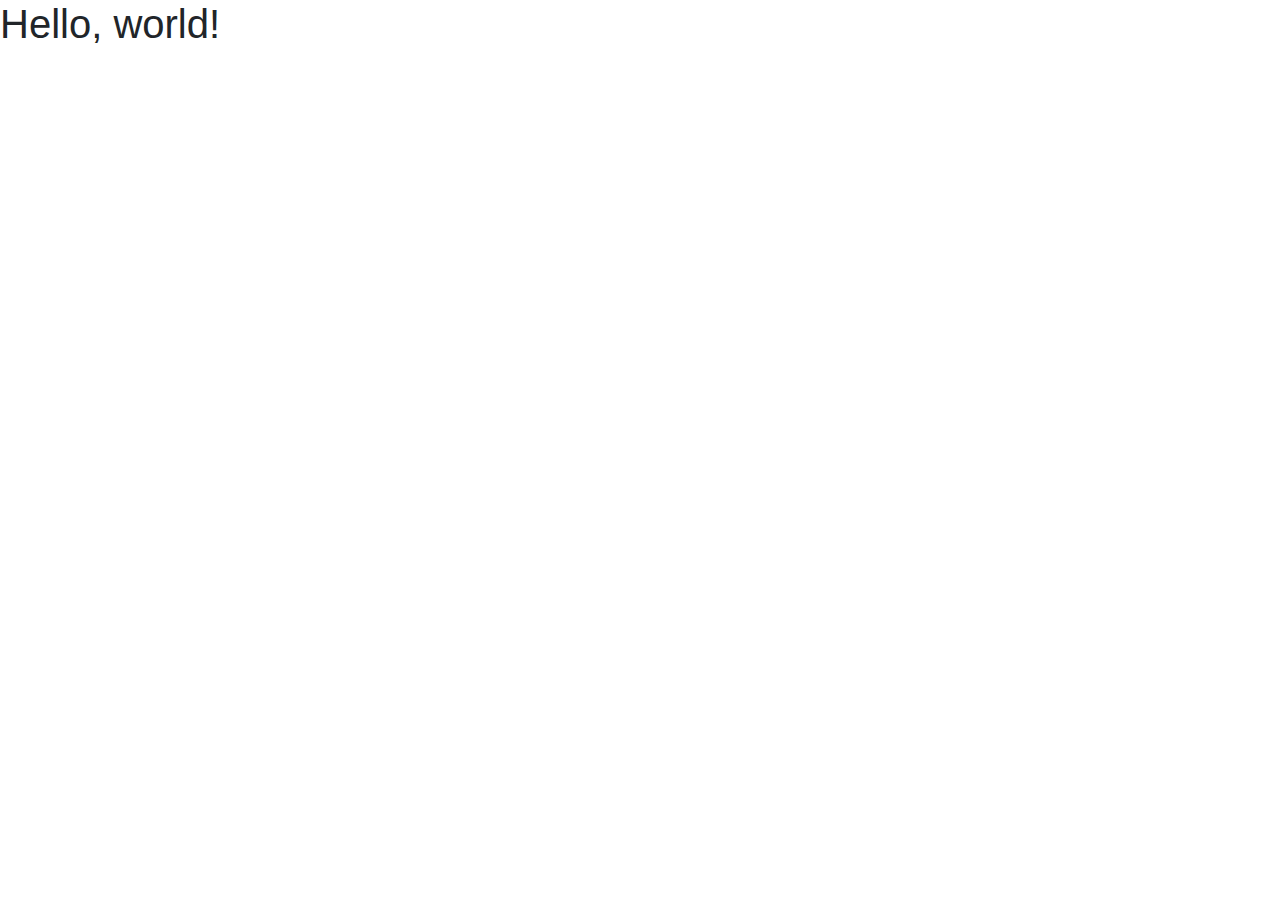
<file: html/aboutMe.html>
<!doctype html>
<html lang="en">
  <head>
    <!-- Required meta tags -->
    <meta charset="utf-8">
    <meta name="viewport" content="width=device-width, initial-scale=1, shrink-to-fit=no">

    <!-- Bootstrap CSS -->
    <link rel="stylesheet" href="https://maxcdn.bootstrapcdn.com/bootstrap/4.0.0/css/bootstrap.min.css" integrity="sha384-Gn5384xqQ1aoWXA+058RXPxPg6fy4IWvTNh0E263XmFcJlSAwiGgFAW/dAiS6JXm" crossorigin="anonymous">

    <title>Hello, world!</title>
  </head>
  <body>
    <h1>Hello, world!</h1>

    <!-- Optional JavaScript -->
    <!-- jQuery first, then Popper.js, then Bootstrap JS -->
    <script src="https://code.jquery.com/jquery-3.2.1.slim.min.js" integrity="sha384-KJ3o2DKtIkvYIK3UENzmM7KCkRr/rE9/Qpg6aAZGJwFDMVNA/GpGFF93hXpG5KkN" crossorigin="anonymous"></script>
    <script src="https://cdnjs.cloudflare.com/ajax/libs/popper.js/1.12.9/umd/popper.min.js" integrity="sha384-ApNbgh9B+Y1QKtv3Rn7W3mgPxhU9K/ScQsAP7hUibX39j7fakFPskvXusvfa0b4Q" crossorigin="anonymous"></script>
    <script src="https://maxcdn.bootstrapcdn.com/bootstrap/4.0.0/js/bootstrap.min.js" integrity="sha384-JZR6Spejh4U02d8jOt6vLEHfe/JQGiRRSQQxSfFWpi1MquVdAyjUar5+76PVCmYl" crossorigin="anonymous"></script>
  </body>
</html>
</file>
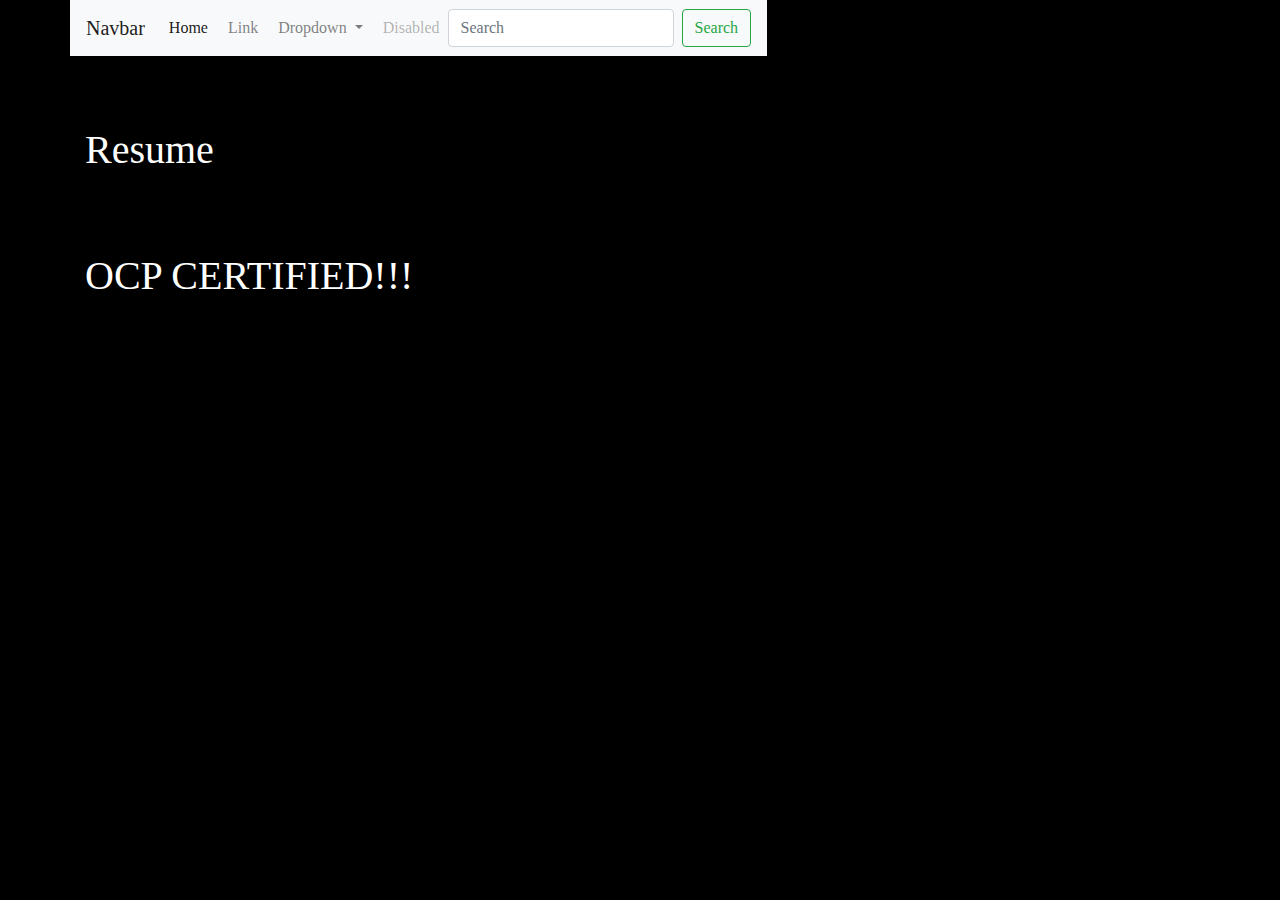
<file: html/resume.html>
<!doctype html>
<html lang="en">

<head>
  <!-- Required meta tags -->
  <meta charset="utf-8">
  <meta name="viewport" content="width=device-width, initial-scale=1, shrink-to-fit=no">

  <!-- Bootstrap CSS -->
  <link rel="stylesheet" href="https://maxcdn.bootstrapcdn.com/bootstrap/4.0.0/css/bootstrap.min.css" integrity="sha384-Gn5384xqQ1aoWXA+058RXPxPg6fy4IWvTNh0E263XmFcJlSAwiGgFAW/dAiS6JXm" crossorigin="anonymous">
  <link rel="stylesheet" href="css/master.css">

  <title>Resume</title>
</head>

<body>
  <main class="container">

    <div class="row">
      <nav class="navbar navbar-expand-lg navbar-light bg-light">
        <a class="navbar-brand" href="#">Navbar</a>
        <button class="navbar-toggler" type="button" data-toggle="collapse" data-target="#navbarSupportedContent" aria-controls="navbarSupportedContent" aria-expanded="false" aria-label="Toggle navigation">
    <span class="navbar-toggler-icon"></span>
  </button>

        <div class="collapse navbar-collapse" id="navbarSupportedContent">
          <ul class="navbar-nav mr-auto">
            <li class="nav-item active">
              <a class="nav-link" href="index.html">Home<span class="sr-only">(current)</span></a>
            </li>
            <li class="nav-item">
              <a class="nav-link" href="#">Link</a>
            </li>
            <li class="nav-item dropdown">
              <a class="nav-link dropdown-toggle" href="#" id="navbarDropdown" role="button" data-toggle="dropdown" aria-haspopup="true" aria-expanded="false">
          Dropdown
        </a>
              <div class="dropdown-menu" aria-labelledby="navbarDropdown">
                <a class="dropdown-item" href="#">Action</a>
                <a class="dropdown-item" href="#">Another action</a>
                <div class="dropdown-divider"></div>
                <a class="dropdown-item" href="#">Something else here</a>
              </div>
            </li>
            <li class="nav-item">
              <a class="nav-link disabled" href="#">Disabled</a>
            </li>
          </ul>
          <form class="form-inline my-2 my-lg-0">
            <input class="form-control mr-sm-2" type="search" placeholder="Search" aria-label="Search">
            <button class="btn btn-outline-success my-2 my-sm-0" type="submit">Search</button>
          </form>
        </div>
      </nav>
    </div>
    <h1>Resume</h1>

    <h1>OCP CERTIFIED!!!</h1>

    <!-- Optional JavaScript -->
    <!-- jQuery first, then Popper.js, then Bootstrap JS -->
  </main>

  <script src="https://code.jquery.com/jquery-3.2.1.slim.min.js" integrity="sha384-KJ3o2DKtIkvYIK3UENzmM7KCkRr/rE9/Qpg6aAZGJwFDMVNA/GpGFF93hXpG5KkN" crossorigin="anonymous"></script>
  <script src="https://cdnjs.cloudflare.com/ajax/libs/popper.js/1.12.9/umd/popper.min.js" integrity="sha384-ApNbgh9B+Y1QKtv3Rn7W3mgPxhU9K/ScQsAP7hUibX39j7fakFPskvXusvfa0b4Q" crossorigin="anonymous"></script>
  <script src="https://maxcdn.bootstrapcdn.com/bootstrap/4.0.0/js/bootstrap.min.js" integrity="sha384-JZR6Spejh4U02d8jOt6vLEHfe/JQGiRRSQQxSfFWpi1MquVdAyjUar5+76PVCmYl" crossorigin="anonymous"></script>
</body>

</html>
</file>
<file: html/css/master.css>
body {
  background-color: black;
  color: white;
  font-family: fantasy;
}
#introPhoto{
  height: 25%;
  width: 25%;
}
.navbar-nav {
    float:none;
    margin:0 auto;
    display: block;
    text-align: center;
}

.navbar-nav > li {
    display: inline-block;
    float:none;
}
h1 {
  padding-top: 70px;

}
project {
  text-align: center;
  column-count: 4;

}
.projectPictures{
  height: 240px;
  width: 320px;
}

.welcome{
  background-image: url(http://modeon.co/wp-content/uploads/2018/02/wallpaper-for-websites-download-by-tablet-desktop-backgrounds-free.jpg);
  background-repeat: no-repeat;
  background-size: contain;
  background-position: center;


}
hr{
  background-color: white;
  color: white;
}
.header{
  padding-top: 70px;
  text-align: center;
}
</file>
